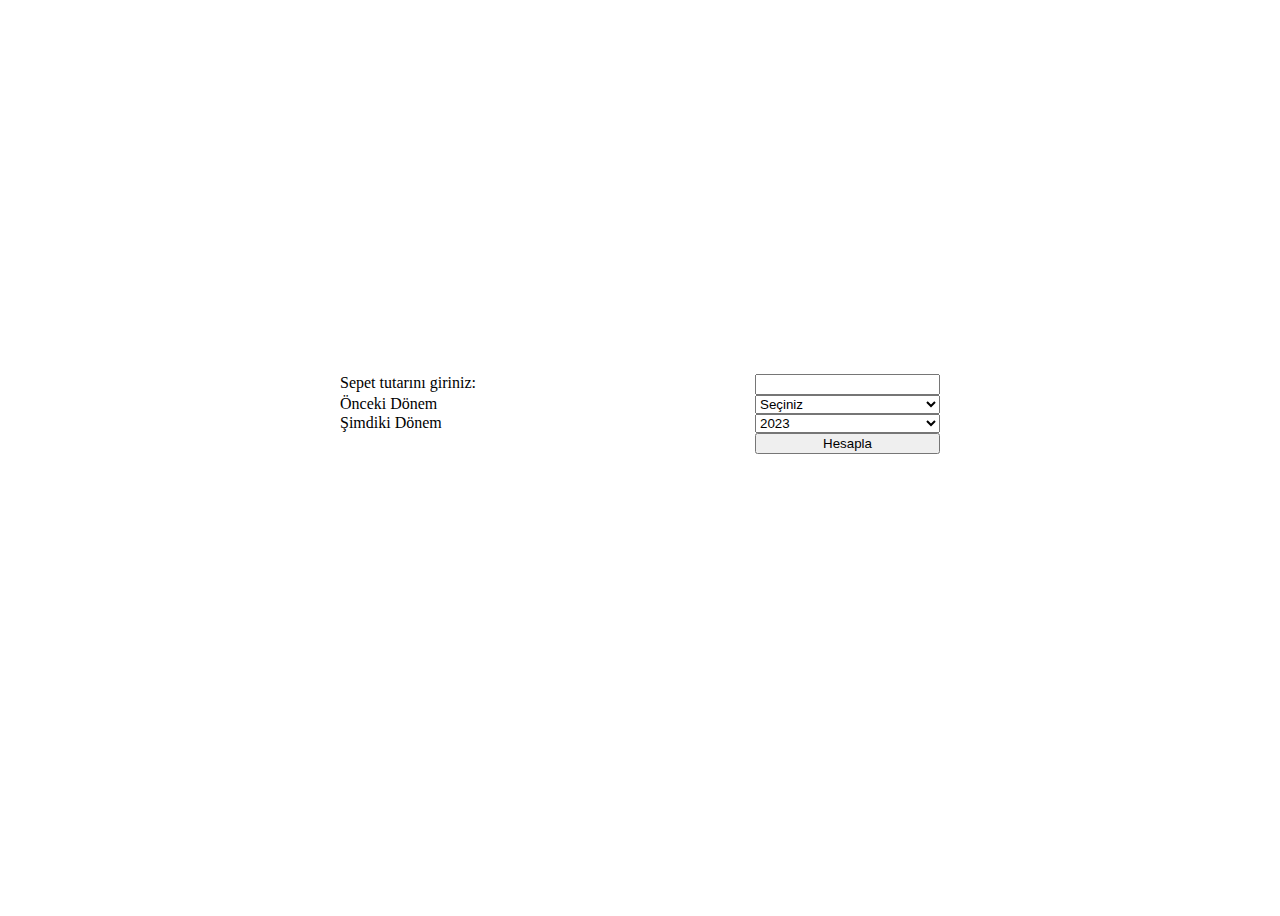
<file: index.html>
<!DOCTYPE html>
<html lang="en">
<head>
    <meta charset="UTF-8">
    <meta http-equiv="X-UA-Compatible" content="IE=edge">
    <meta name="viewport" content="width=device-width, initial-scale=1.0">
    <title>Enflasyon Hesaplama</title>
    <link rel="stylesheet" href="style.css">
    
</head>
<body onload="yilDoldur()">
    <form action="">
        <label for="txtSepet">Sepet tutarını giriniz:</label>
        <input type="text" id="txtSepet">
        <label for="slctOncekiDonem">Önceki Dönem</label>
        <select id="slctOncekiDonem">  
            <option value="">Seçiniz</option>

        </select>
        <label for="slctSimdikiDonem">Şimdiki Dönem</label>
        <select id="slctSimdikiDonem">
            <option value="">2023</option>
        </select>
        <input type="button" value="Hesapla" id="btnHesapla" onclick="enflasyonHesapla()">
    </form>
    <h3 id="mesaj"></h3>

</body>
<script src="script.js"></script>
</html>
</file>
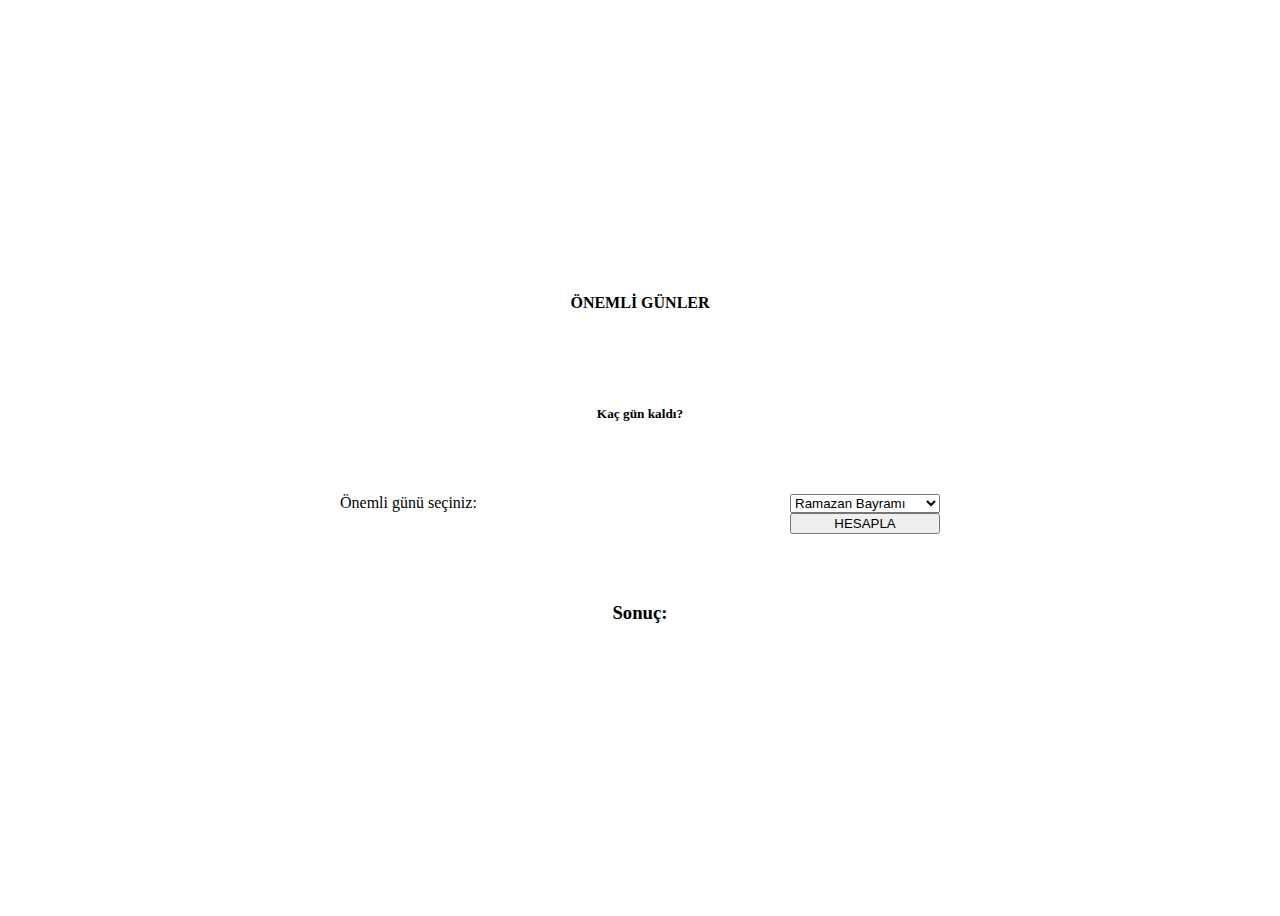
<file: gunler.html>
<!DOCTYPE html>
<html lang="en">
<head>
    <meta charset="UTF-8">
    <meta http-equiv="X-UA-Compatible" content="IE=edge">
    <meta name="viewport" content="width=device-width, initial-scale=1.0">
    <title>Önemli Günler</title>
    <link rel="stylesheet" href="style.css">
</head>
<body onload="doldur()">
    <h4>ÖNEMLİ GÜNLER</h4>
    <h5>Kaç gün kaldı?</h5>
    <form action="">
        <label for="listeBayramlar">Önemli günü seçiniz: </label>
        <select name="" id="listeBayramlar"></select>
        <input type="button" value="HESAPLA" onclick="hesapla()">
    </form>
    <h3 id="baslikSonuc">Sonuç:</h3>
    
</body>
<script src="gunler.js"></script>
</html>
</file>
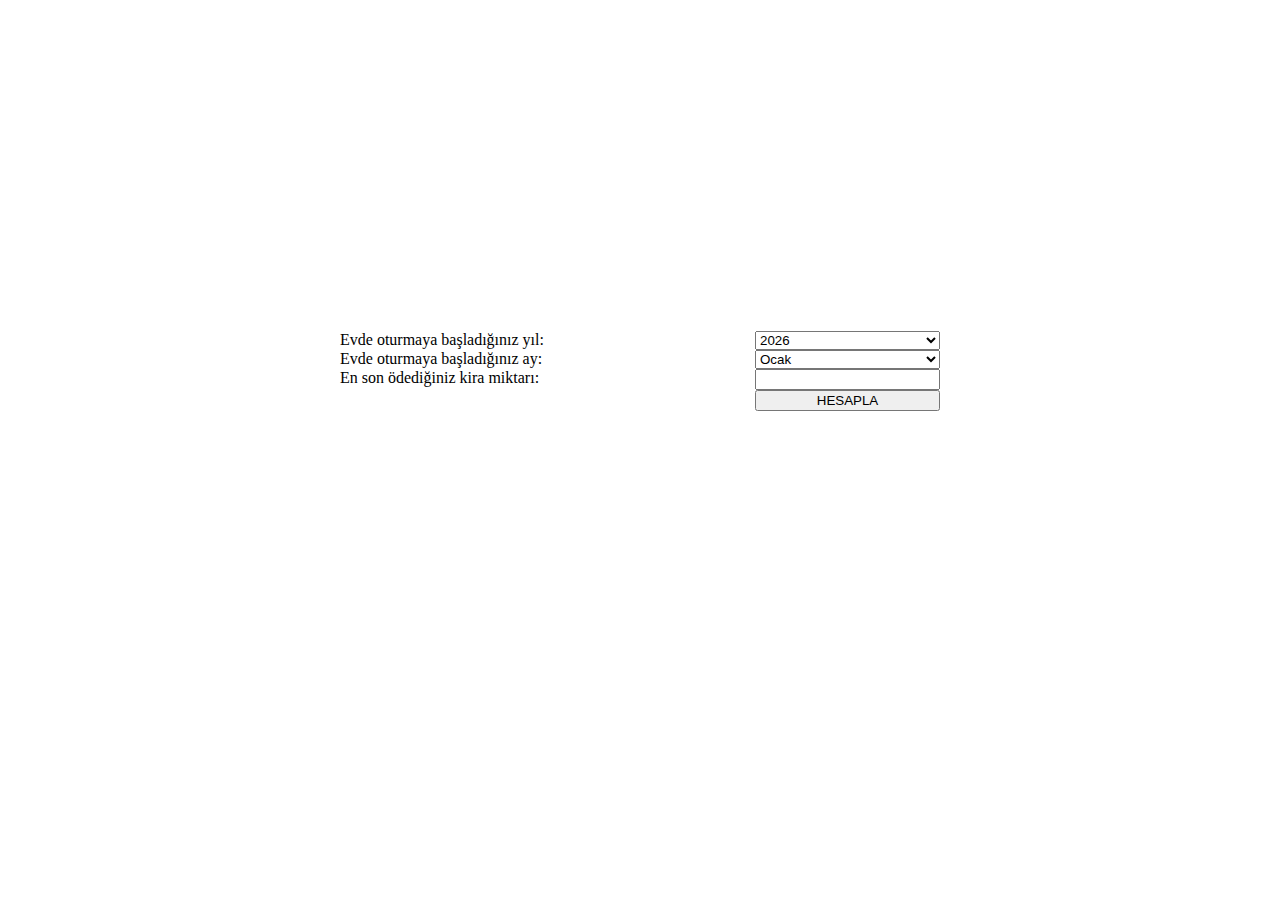
<file: kira.html>
<!DOCTYPE html>
<html lang="en">
<head>
    <meta charset="UTF-8">
    <meta http-equiv="X-UA-Compatible" content="IE=edge">
    <meta name="viewport" content="width=device-width, initial-scale=1.0">
    <title>Kira Artış Hesaplama</title>
    <link rel="stylesheet" href="style.css">
</head>
<body onload="doldur()">
    <form action="">
        <label for="listeYil">Evde oturmaya başladığınız yıl:</label>
        <select name="" id="listeYil"></select>
        <label for="listeAy">Evde oturmaya başladığınız ay:</label>
        <select name="" id="listeAy"></select>
        <label for="txtKira">En son ödediğiniz kira miktarı:</label>
        <input type="text" name="" id="txtKira">
        <input type="button" value="HESAPLA" onclick="hesapla()">
    </form>
    <h3 id="sonuc1"></h3>
    <h3 id="sonuc2"></h3>

</body>
<script src="kira.js"></script>
</html>
</file>
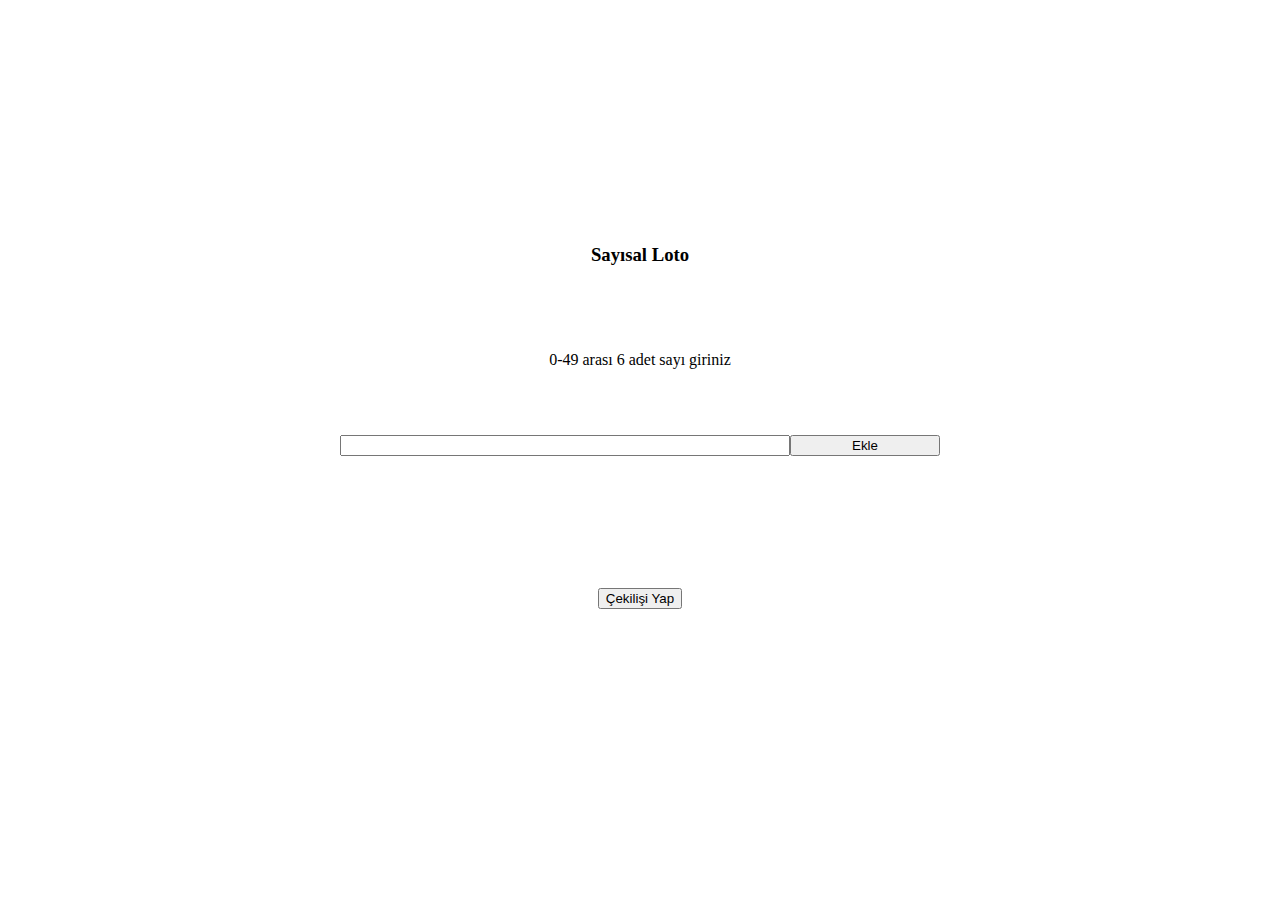
<file: loto.html>
<!DOCTYPE html>
<html lang="en">
<head>
    <meta charset="UTF-8">
    <meta http-equiv="X-UA-Compatible" content="IE=edge">
    <meta name="viewport" content="width=device-width, initial-scale=1.0">
    <title>Sayısal Loto</title>
    <link rel="stylesheet" href="style.css">
</head>
<body>
    <h3>Sayısal Loto</h3>
    <p>0-49 arası 6 adet sayı giriniz</p>
    <form action="">
        <input type="text" name="" id="txtSayi">
        <input type="button" value="Ekle" onclick="ekle()">
        
    </form>
    <ul id="sayilarListesi"></ul>
    <input type="button" value="Çekilişi Yap" onclick="oyna()">
    <ul id="sonucListesi"></ul>
</body>
<script src="loto.js"></script>
</html>
</file>
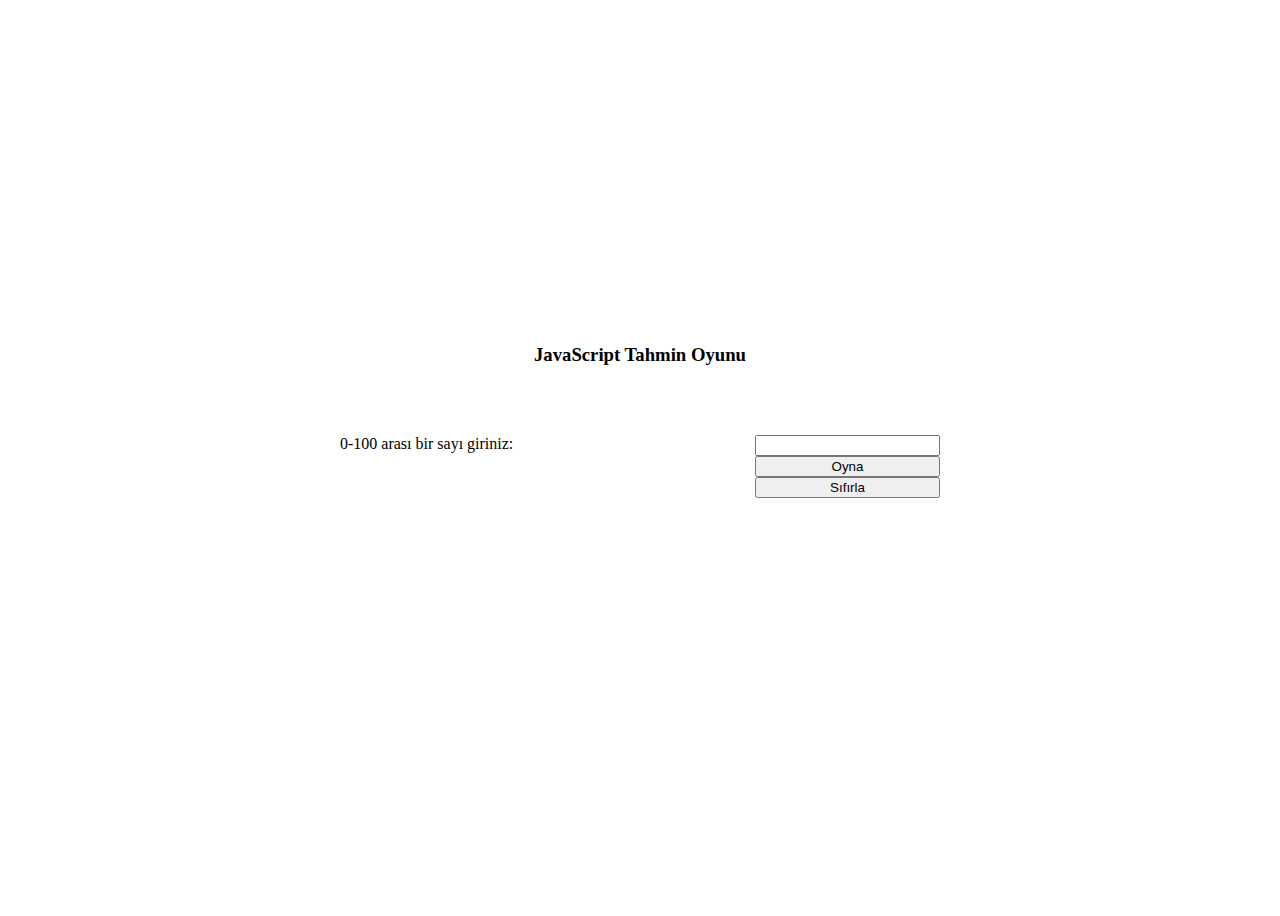
<file: tahmin.html>
<!DOCTYPE html>
<html lang="en">
<head>
    <meta charset="UTF-8">
    <meta http-equiv="X-UA-Compatible" content="IE=edge">
    <meta name="viewport" content="width=device-width, initial-scale=1.0">
    <title>JS Tahmin Oyunu</title>
    <link rel="stylesheet" href="style.css">
</head>
<body>
    <h3>JavaScript Tahmin Oyunu</h3>
    <form action="">
        <label for="txtSayi">0-100 arası bir sayı giriniz:</label>
        <input type="text" name="" id="txtSayi">
        <input type="button" value="Oyna" id="btnOyna" onclick="oyna()">
        <input type="button" value="Sıfırla" id="btnSifirla" onclick="sifirla()">
    </form>
    <h4 id="baslikSonuc"></h4>
</body>
<script src="tahmin.js"></script>
</html>
</file>
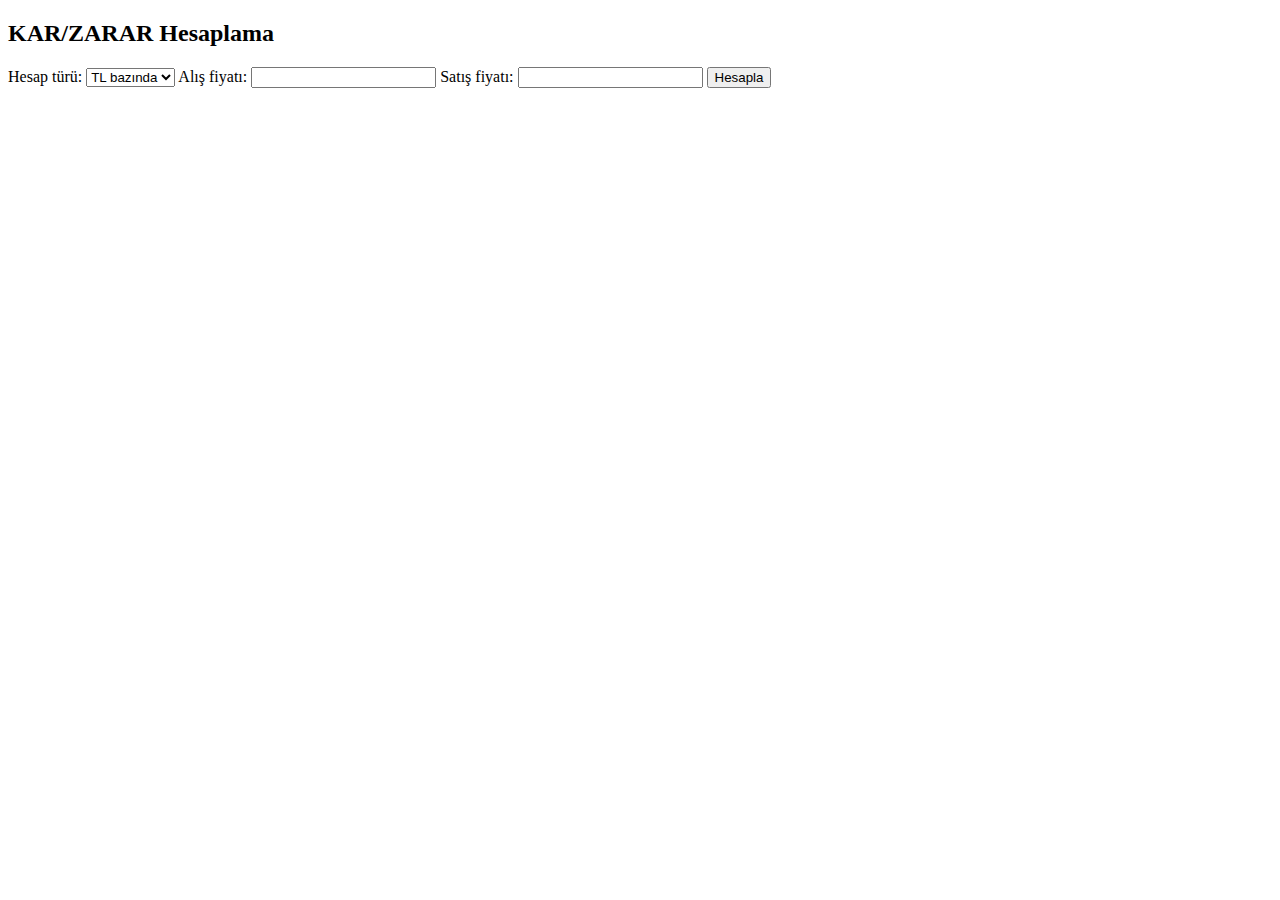
<file: zarar.html>
<!DOCTYPE html>
<html lang="en">
<head>
    <meta charset="UTF-8">
    <meta http-equiv="X-UA-Compatible" content="IE=edge">
    <meta name="viewport" content="width=device-width, initial-scale=1.0">
    <title>Document</title>
</head>
<body>
    <h2>KAR/ZARAR Hesaplama</h2>
    <form action="">
        <label for="listeHesapTuru">Hesap türü:</label>
        <select name="" id="listeHesapTuru">
            <option value="TL">TL bazında</option>
            <option value="%">Oransal</option>
        </select>
        <label for="txtAlis">Alış fiyatı:</label>
        <input type="text" name="" id="txtAlis">
        <label for="txtSatis">Satış fiyatı:</label>
        <input type="text" name="" id="txtSatis">
        <input type="button" value="Hesapla" id="btnHesapla" onclick="hesapla()">
    </form>
    <h3 id="sonuc"></h3>
</body>
<script src="kod.js"></script>
</html>
</file>
<file: style.css>
body{
    display: flex;
    flex-direction: column;
    justify-content: center;
    align-items: center;
    height: 100vh;
    gap: 50px;
}
form{
    width: 600px;
    display: grid;
    grid-template-columns: 3fr 1fr;
}

input[type="button"] {
    grid-column: 2/3;
  }
</file>
